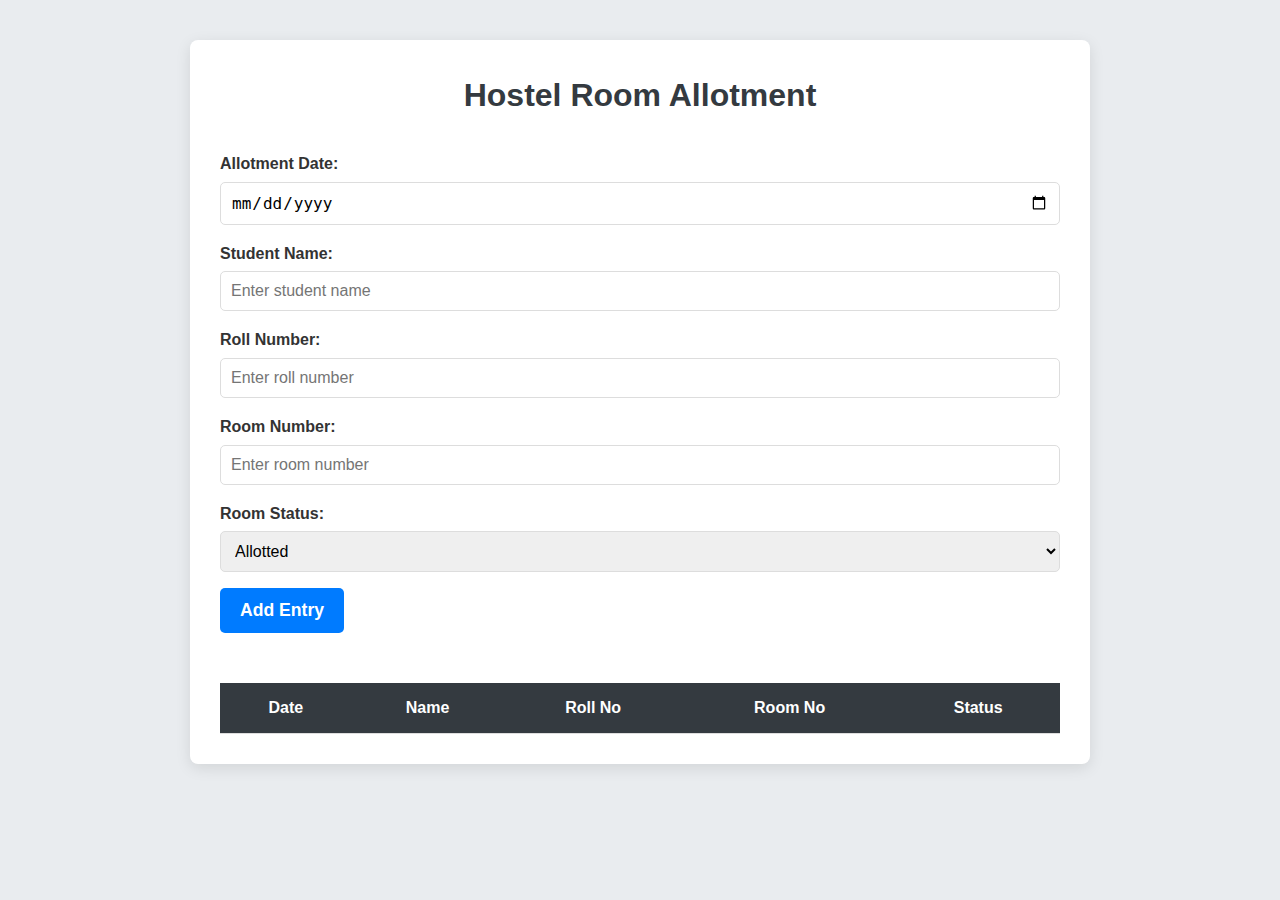
<file: Atten.html>
<!DOCTYPE html>
<html lang="en">
  <head>
    <meta charset="UTF-8" />
    <meta name="viewport" content="width=device-width, initial-scale=1.0" />
    <title>Hostel Room Allotment</title>
    <link rel="shortcut icon" href="/src/hostel.png" type="image/x-icon" />
    <link rel="stylesheet" href="CSS/Atten.css" />
  </head>
  <body>
    <main class="container">
      <h1>Hostel Room Allotment</h1>

      <form id="allotmentForm">
        <div class="form-group">
          <label for="date">Allotment Date:</label>
          <input type="date" id="date" name="date" required />
        </div>

        <div class="form-group">
          <label for="name">Student Name:</label>
          <input
            type="text"
            id="name"
            name="name"
            placeholder="Enter student name"
            required
          />
        </div>

        <div class="form-group">
          <label for="rollNo">Roll Number:</label>
          <input
            type="text"
            id="rollNo"
            name="rollNo"
            placeholder="Enter roll number"
            required
          />
        </div>

        <div class="form-group">
          <label for="roomNo">Room Number:</label>
          <input
            type="text"
            id="roomNo"
            name="roomNo"
            placeholder="Enter room number"
            required
          />
        </div>

        <div class="form-group">
          <label for="status">Room Status:</label>
          <select id="status" name="status" required>
            <option value="Allotted">Allotted</option>
            <option value="Vacated">Vacated</option>
          </select>
        </div>

        <button type="submit">Add Entry</button>
      </form>

      <div class="table-container">
        <table id="allotmentTable">
          <thead>
            <tr>
              <th>Date</th>
              <th>Name</th>
              <th>Roll No</th>
              <th>Room No</th>
              <th>Status</th>
            </tr>
          </thead>
          <tbody></tbody>
        </table>
      </div>
    </main>
  </body>
  <script>
    // Wait for the HTML document to be fully loaded before running the script
    document.addEventListener("DOMContentLoaded", function () {
      // Select the form and the table body using modern querySelector
      const form = document.querySelector("#allotmentForm");
      const tableBody = document.querySelector("#allotmentTable tbody");

      // Add an event listener for the form submission
      form.addEventListener("submit", function (event) {
        // Prevent the default form submission behavior (which refreshes the page)
        event.preventDefault();

        // Get the values from the form fields
        const date = document.querySelector("#date").value;
        const name = document.querySelector("#name").value;
        const rollNo = document.querySelector("#rollNo").value;
        const roomNo = document.querySelector("#roomNo").value;
        const status = document.querySelector("#status").value;

        // Create a new row in the table
        const newRow = tableBody.insertRow();

        // Insert cells into the new row (indices 0-4 for the 5 columns)
        newRow.insertCell(0).textContent = date;
        newRow.insertCell(1).textContent = name;
        newRow.insertCell(2).textContent = rollNo;
        newRow.insertCell(3).textContent = roomNo;
        newRow.insertCell(4).textContent = status;

        // Clear the form fields for the next entry
        form.reset();
      });
    });
  </script>
</html>
</file>
<file: CSS/Atten.css>
/* --- Global Reset & Variables --- */
* {
  margin: 0;
  padding: 0;
  box-sizing: border-box;
}

:root {
  --primary-color: #007bff;
  --primary-hover-color: #0056b3;
  --secondary-color: #f8f9fa;
  --header-color: #343a40;
  --text-color: #333;
  --light-text-color: #fff;
  --border-color: #ddd;
  --shadow-color: rgba(0, 0, 0, 0.1);
}

/* --- Body & Layout --- */
body {
  font-family: -apple-system, BlinkMacSystemFont, "Segoe UI", Roboto, Arial, sans-serif;
  background-color: #e9ecef;
  color: var(--text-color);
  line-height: 1.6;
}

.container {
  max-width: 900px;
  margin: 40px auto;
  padding: 30px;
  background-color: var(--light-text-color);
  border-radius: 8px;
  box-shadow: 0 4px 15px var(--shadow-color);
}

/* --- Headings --- */
h1 {
  text-align: center;
  color: var(--header-color);
  margin-bottom: 30px;
}

/* --- Form Styles --- */
form {
  margin-bottom: 30px;
}

.form-group {
  display: flex;
  flex-direction: column;
  margin-bottom: 16px;
}

label {
  font-weight: bold;
  margin-bottom: 5px;
}

input,
select {
  width: 100%;
  padding: 10px;
  border-radius: 5px;
  border: 1px solid var(--border-color);
  font-size: 1rem;
  transition: border-color 0.2s, box-shadow 0.2s;
}

input:focus,
select:focus {
  outline: none;
  border-color: var(--primary-color);
  box-shadow: 0 0 5px rgba(0, 123, 255, 0.5);
}

/* --- Buttons --- */
button {
  padding: 12px 20px;
  background-color: var(--primary-color);
  color: var(--light-text-color);
  border: none;
  border-radius: 5px;
  cursor: pointer;
  font-size: 1.1rem;
  font-weight: bold;
  transition: background-color 0.2s;
}

button:hover {
  background-color: var(--primary-hover-color);
}

/* --- Table Styles --- */
.table-container {
  overflow-x: auto;
}

table {
  width: 100%;
  border-collapse: collapse;
  margin-top: 20px;
}

th,
td {
  padding: 12px;
  border-bottom: 1px solid var(--border-color);
  text-align: center;
}

th {
  background-color: var(--header-color);
  color: var(--light-text-color);
}

td {
  background-color: var(--secondary-color);
}

tbody tr:nth-child(even) td {
  background-color: var(--light-text-color);
}

tr:hover td {
  background-color: #f1f1f1;
}

/* --- Responsive Design --- */
@media (max-width: 768px) {
  .container {
    width: 95%;
    padding: 20px;
  }
}
</file>
